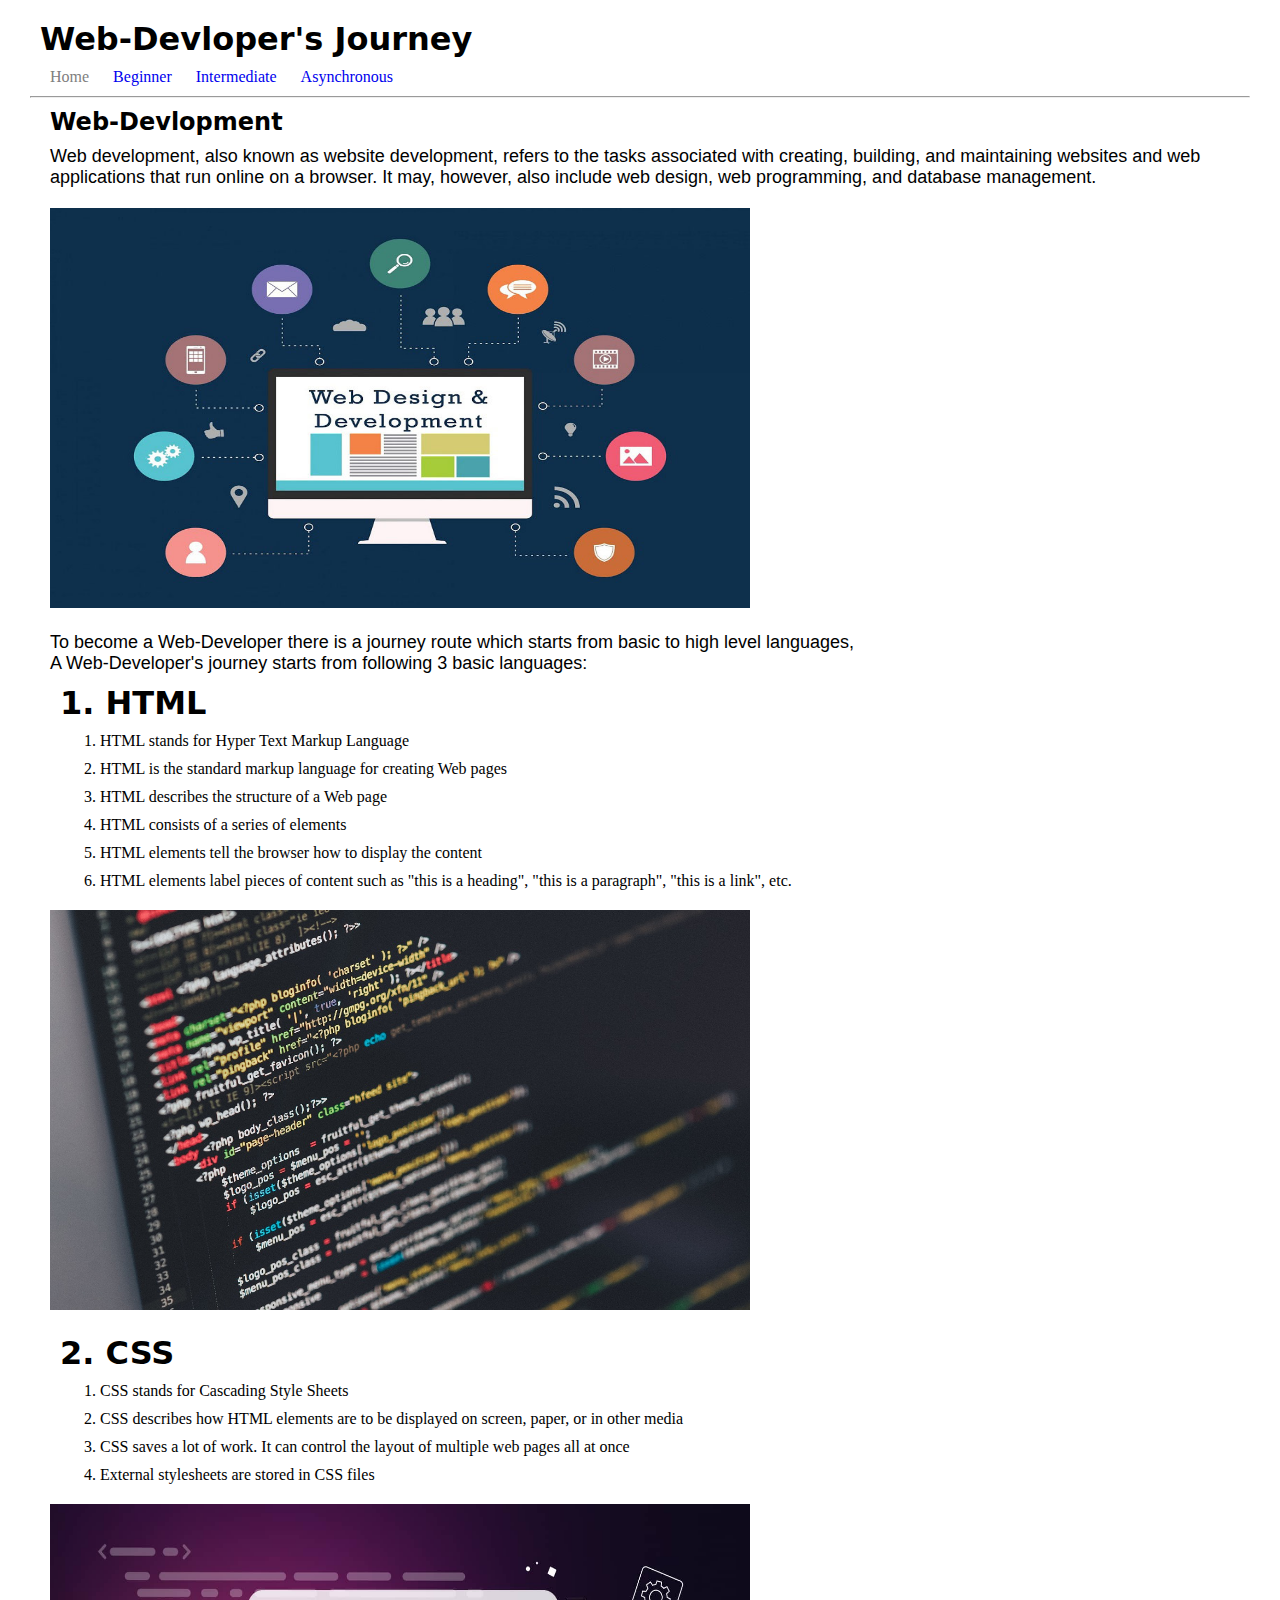
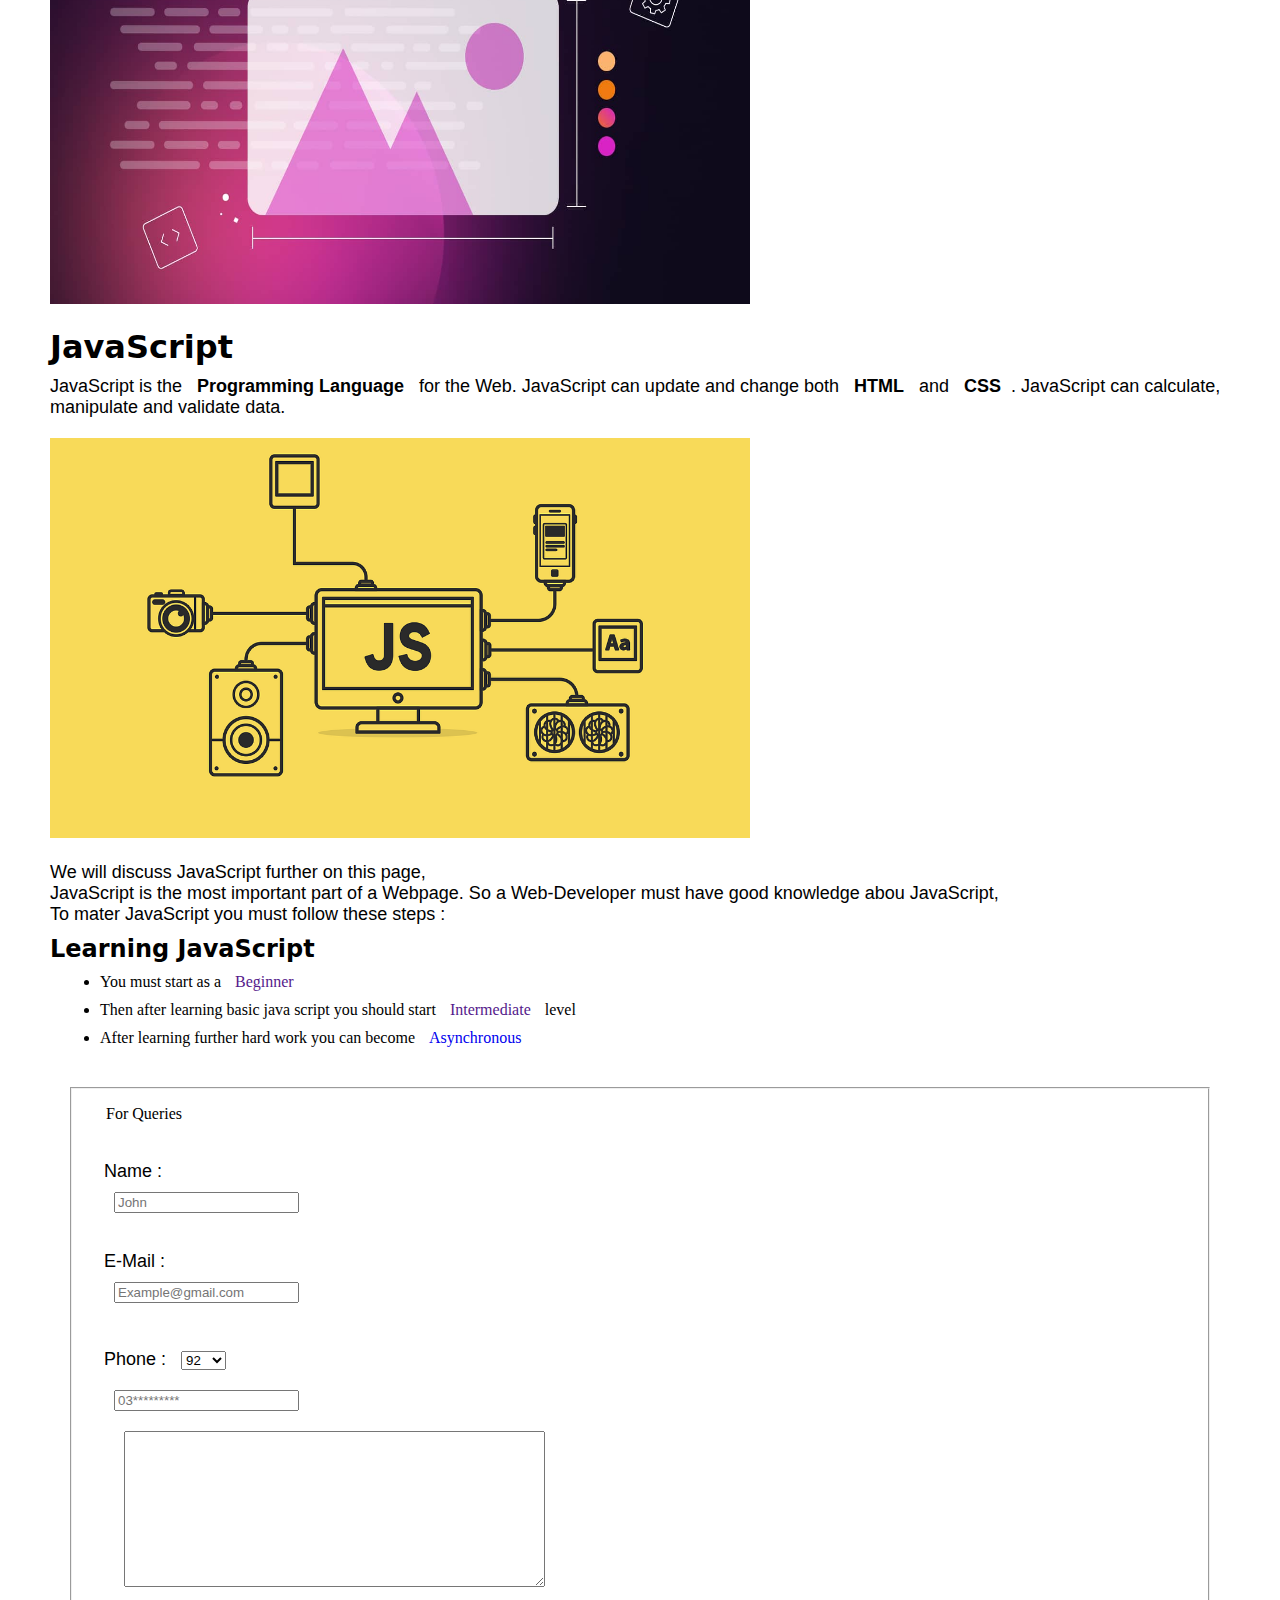
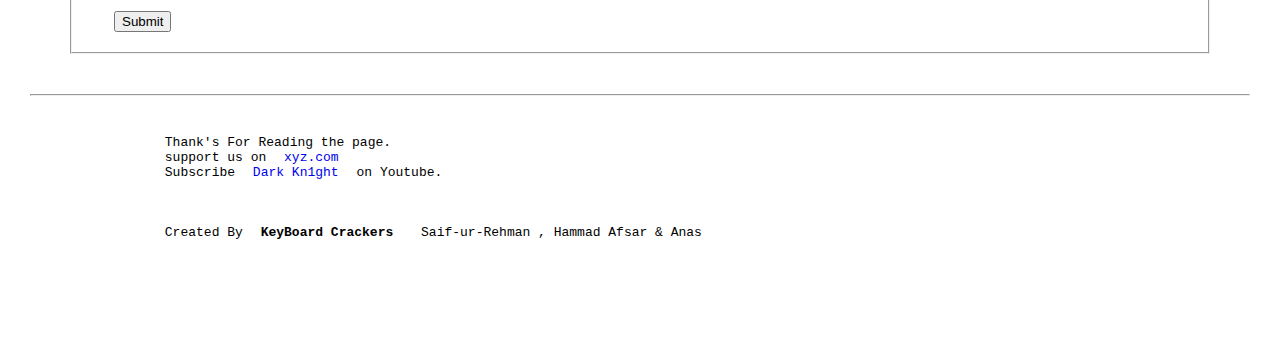
<file: index.html>
<!DOCTYPE html>
<html lang="en">
<head>
    <meta charset="UTF-8">
    <meta name="viewport" content="width=device-width, initial-scale=1.0">
    <title>Web-Developer's Journey</title>
    <link rel="stylesheet" href="./style.css">
    <link rel="icon" href="./assets/images/logo.png">
    <style>
        #home {
            color: gray;
        }
        
    </style>
  
</head>
<body>
    <header>
        <h1>Web-Devloper's Journey</h1>
        <nav>
            <a href="#" id="home" target="_blank">Home</a>
            <a href="./begginer.html" id="Beginner" target="_blank"> Beginner </a>
            <a href="./Intermediate.html" id="intermediate" target="_blank"> Intermediate </a>
            <a href="./asynchronous.html" id="asynchronous" target="_blank"> Asynchronous </a>
        </nav>
    </header>
    <hr>

    <main>
        <section>
            <h2>Web-Devlopment</h2>
            <p>

                Web development, also known as website development, refers to the tasks 
            associated with creating, building, and maintaining websites and web 
            applications that run online on a browser. It may, however, also include
            web design, web programming, and database management.

            </p>
            <img src="./assets/images/Web.jpg" alt="Web-Devlopment">

            <p> To become a Web-Developer there is a journey route which starts from basic to
                high level languages, <br>
                A Web-Developer's journey starts from following 3 basic languages:

            </p>
        </section>
    
        <section>
            <h1><abbr title="Hyper Text Markup Language"> 1. HTML </abbr> </h1>
            <p> 
                <ol>
                    <li>HTML stands for Hyper Text Markup Language</li>    
                    <li>HTML is the standard markup language for creating Web pages</li>     
                    <li>HTML describes the structure of a Web page</li>     
                    <li>HTML consists of a series of elements</li>     
                    <li>HTML elements tell the browser how to display the content</li>     
                    <li>HTML elements label pieces of content such as "this is a heading", "this is a paragraph", "this is a link", etc.</li>     
                </ol>
            </p>
            <img src="./assets/images/html.jpg" alt="Hyper Text Markup Language">
        </section>

        <section>
            <h1><abbr title="Cascading Style Sheet">2. CSS</abbr></h1>
            <p> 
                <ol>
                    
                    <li>CSS stands for Cascading Style Sheets</li>  
                    <li>CSS describes how HTML elements are to be displayed on screen, paper, or in other media</li>
                    <li>CSS saves a lot of work. It can control the layout of multiple web pages all at once</li>
                    <li>External stylesheets are stored in CSS files</li>
                </ol>
            </p>
            <img src="./assets/images/css.jpg" alt="Cascading Style Sheet">
        </section>

        <section>
            <h1> JavaScript</h1>
            <p> 
                JavaScript is the <strong>Programming Language</strong> for the Web.
                JavaScript can update and change both <strong>HTML</strong> and <strong>CSS</strong>.
                JavaScript can calculate, manipulate and validate data.
            </p>
            <img src="./assets/images/js.png" alt="JavaScript" >
            <p> 
                We will discuss JavaScript further on this page, <br>
                JavaScript is the most important part of a Webpage. So a Web-Developer 
                must have good knowledge abou JavaScript, <br>
                To mater JavaScript you must follow these steps :  
            </p>
        </section>

        <section>
            <h2> Learning JavaScript </h2>
            <ul>
                <li>You must start as a <a href="">Beginner</a></li>
                <li>Then after learning basic java script you should start <a href="">Intermediate</a> level</li>
                <li> After learning further hard work you can become <a href="./asynchronous.html" target="_blank"> Asynchronous </a> </li>
            </ul>
        </section>

    </main>

    

    <aside>
        <fieldset>
            <form action="">
                <legend>For Queries</legend> 
                <label for="name">
                    <p>Name : <input type="text" name="Name" id="Hammad" placeholder="John" required minlength="3"></p>
                </label> 

    
                <label for="email">
                    <p>E-Mail : <input type="email" name="Email" id="Hammad" placeholder="Example@gmail.com" required></p> 
                </label>
                
                <label for="phone">
                    <p>Phone :                     
                    <select>
                        <option value="">92</option>
                        <option value="">40</option>
                        <option value="">48</option>
                        <option value="">250</option>
                        <option value="">966</option>
                    </select>
                    <input type="Phone" placeholder="03*********" required id="phone"></p>
                </label>  

                
                <label for="query">
                    <textarea id="query" rows="10" cols="50" maxlength="500" placeholder="Enter your query"> </textarea>
                </label>
                <div>
                    <input type="submit">
                </div>
            </form>
        </fieldset>
    </aside>

    <hr>

    <footer>
        <span>
            <pre>
                Thank's For Reading the page.
                support us on <a href="#">xyz.com</a>
                Subscribe <a href="https://www.youtube.com/@darkknight0790">Dark Kn1ght</a> on Youtube.
                <br><br>
                Created By <strong>KeyBoard Crackers</strong><code> Saif-ur-Rehman , Hammad Afsar & Anas</code> 
            </pre>
        </span>
        
    </footer>

    
</body>
</html>
</file>
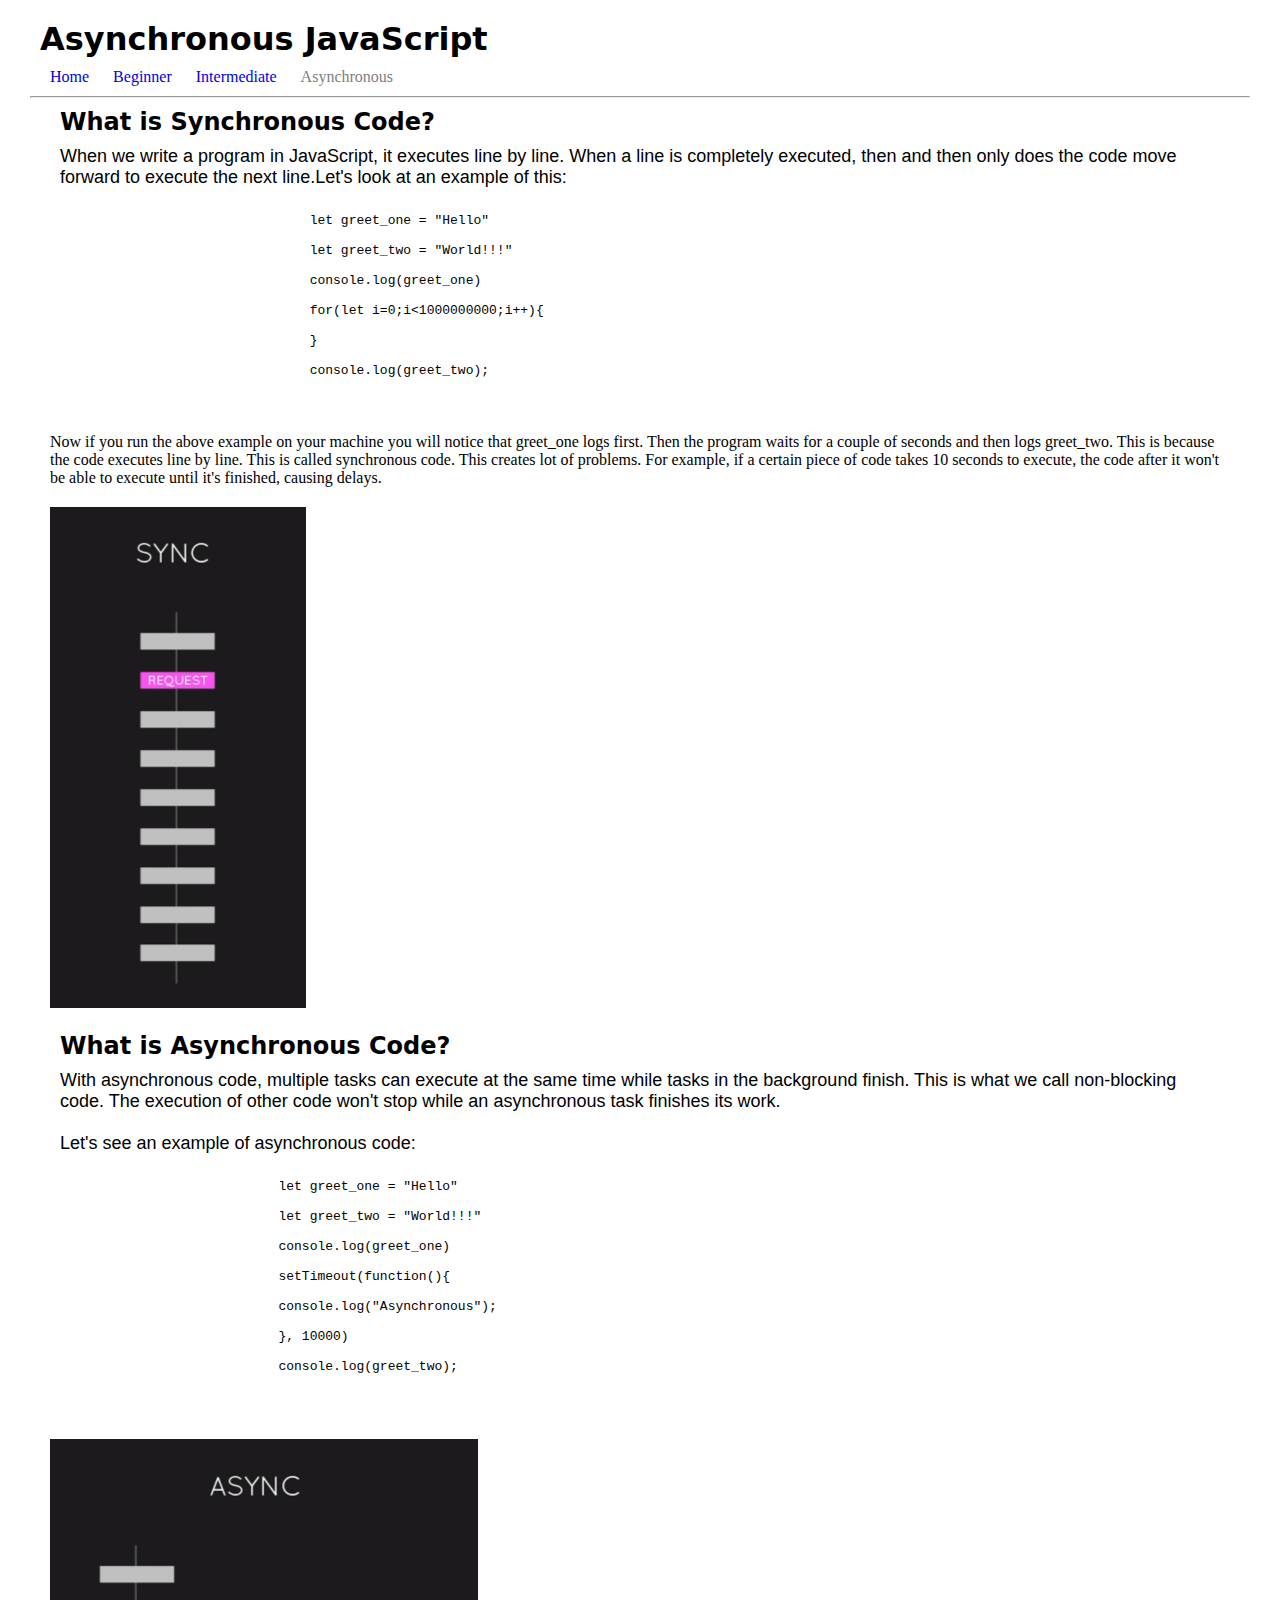
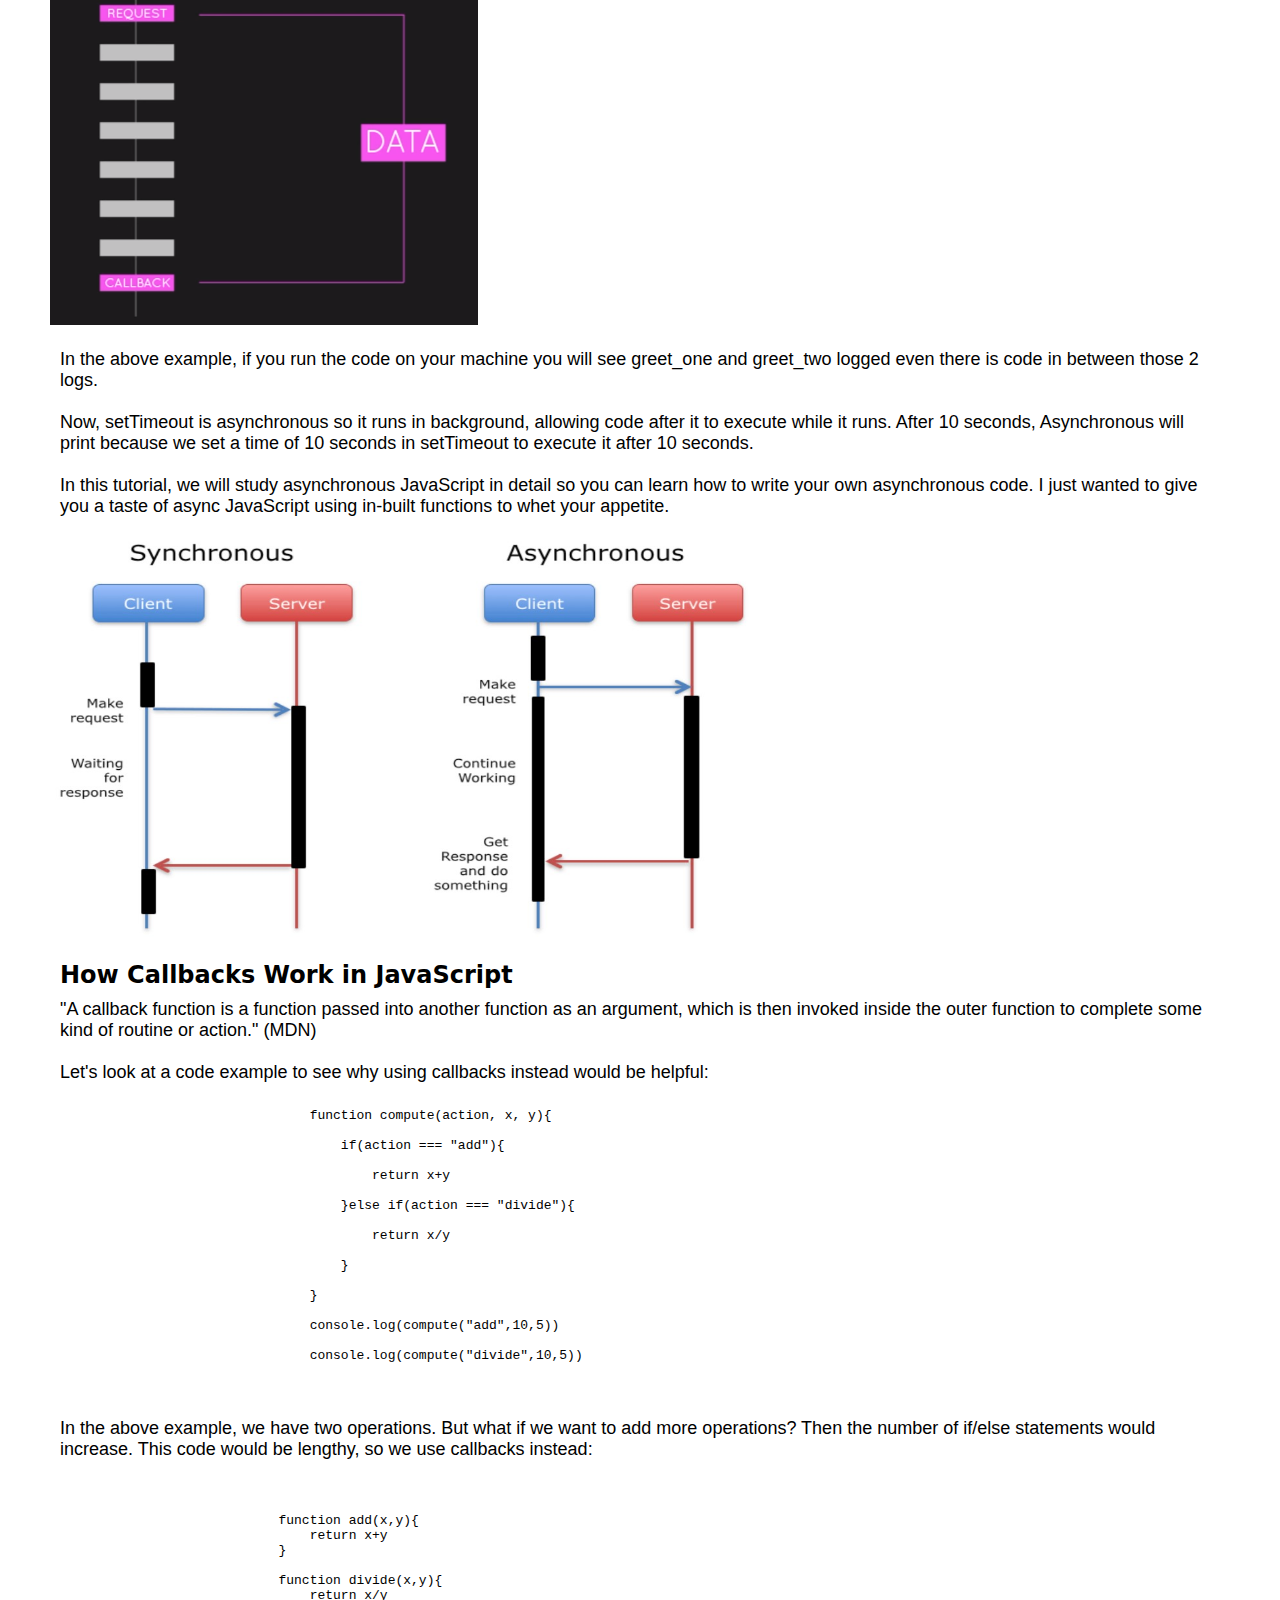
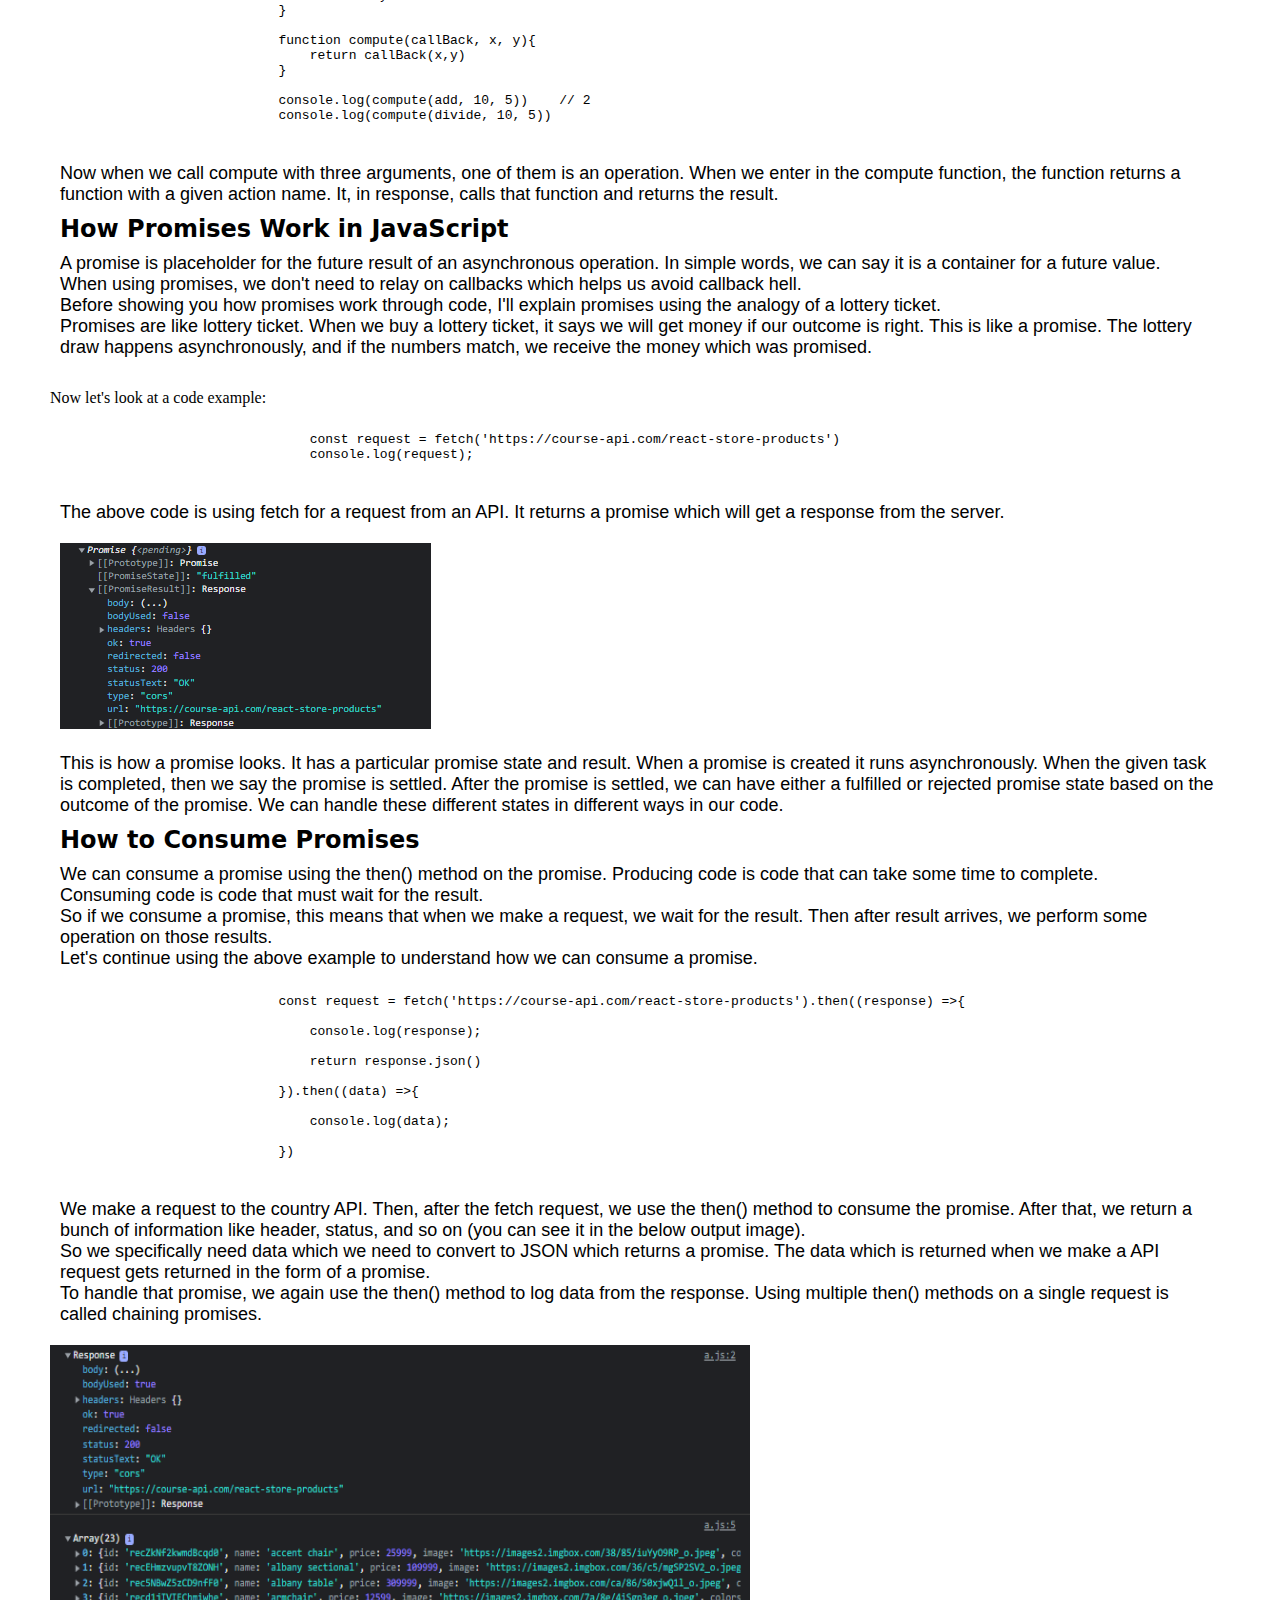
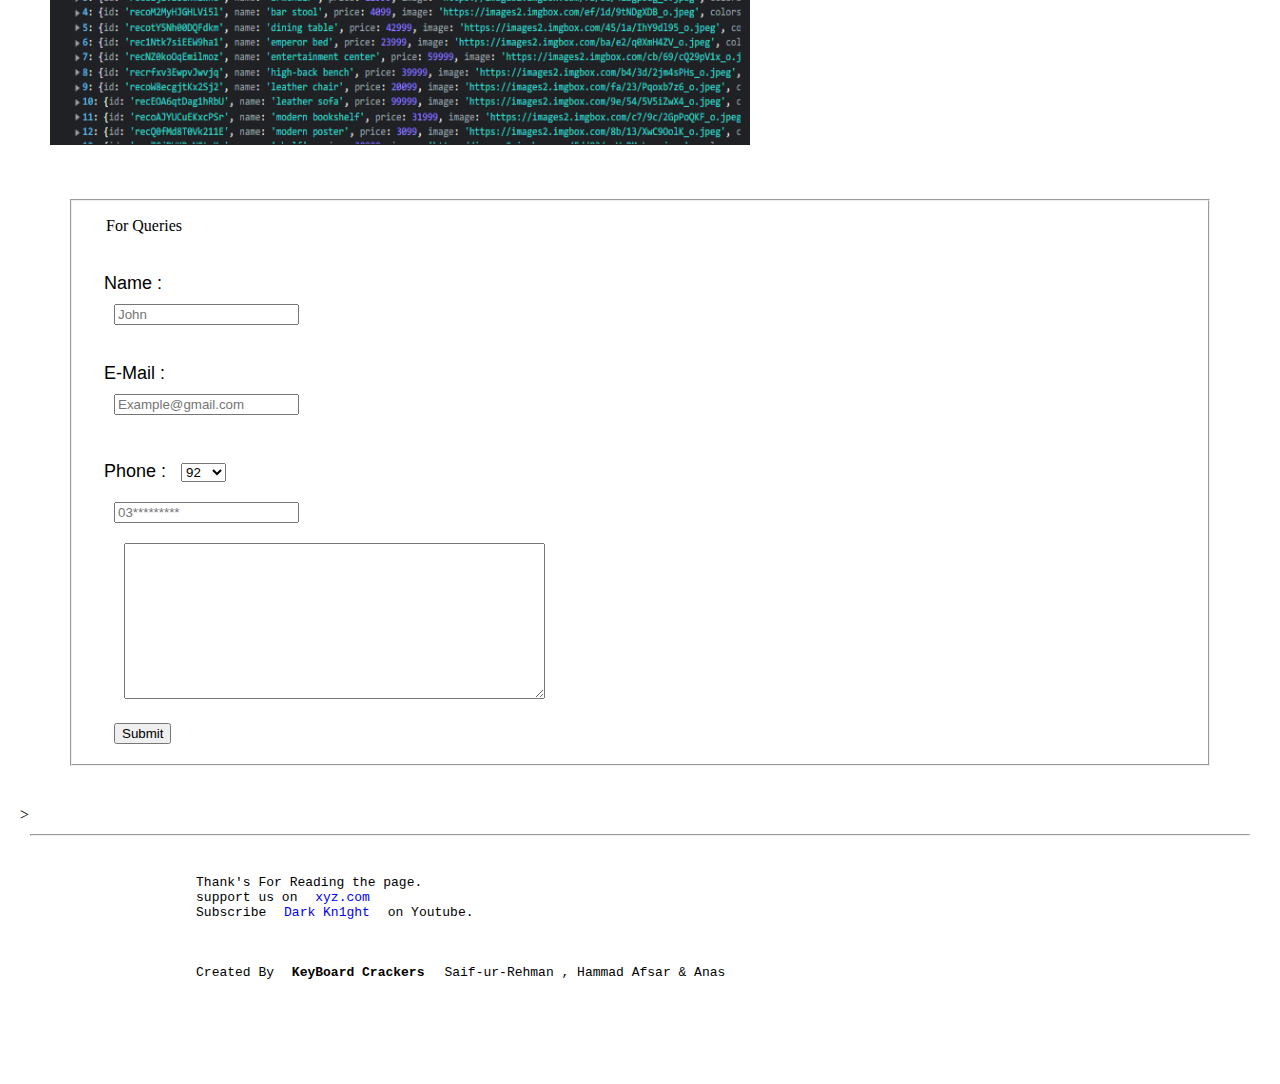
<file: asynchronous.html>
<!DOCTYPE html>
<html lang="en">
<head>
    <meta charset="UTF-8">
    <meta name="viewport" content="width=device-width, initial-scale=1.0">
    <title>Web-Developer's Journey | Asynchronous</title>
    <link rel="stylesheet" href="./style.css">
    <link rel="icon" href="./assets/images/logo.png">
    <style>
        #asynchronous {
            color: gray;
        }
        #sync, #async, #code1 {
            width: auto;
            height: auto;
        }


    </style>

</head>
<body>
    <body>
        <header>
            <h1>Asynchronous JavaScript</h1>
            <nav>
                <a href="./index.html" id="home" target="_parent">Home</a>
                <a href="./begginer.html" id="Beginner"> Beginner </a>
                <a href="./Intermediate.html" id="intermediate"> Intermediate </a>
                <a href="#" id="asynchronous"> Asynchronous </a>
            </nav>
        </header>

        <hr>

        <main>
            <section>
                <article>
                <h2>What is Synchronous Code?</h2>
                    <p>
                        When we write a program in JavaScript, it executes line by line. When
                        a line is completely executed, then and then only does the code move 
                        forward to execute the next line.Let's look at an example of this:
                        <pre>
                            <code>
                                let greet_one = "Hello" <br>
                                let greet_two = "World!!!" <br> 
                                console.log(greet_one) <br>
                                for(let i=0;i<1000000000;i++){ <br>                                
                                }                           <br>
                                console.log(greet_two); <br>
                            </code>
                        </pre>

                        Now if you run the above example on your machine you will notice 
                        that greet_one logs first. Then the program waits for a couple of
                        seconds and then logs greet_two. This is because the code executes
                        line by line. This is called synchronous code. This creates lot of 
                        problems. For example, if a certain piece of code takes 10 seconds 
                        to execute, the code after it won't be able to execute until it's 
                        finished, causing delays.

                    </p> 
                </article>                
            <img src="./assets/images/sync.png" alt="synchronous JavaScript" id="sync">
            </section> 

            <section>
                <article>
                    <h2>What is Asynchronous Code?</h2>
                    <p>
                        With asynchronous code, multiple tasks can execute at the same time 
                        while tasks in the background finish. This is what we call 
                        non-blocking code. The execution of other code won't stop while 
                        an asynchronous task finishes its work.
                        <br>
                        <br>
                        Let's see an example of asynchronous code:

                        <pre>
                            <code>
                            let greet_one = "Hello" <br>
                            let greet_two = "World!!!" <br>
                            console.log(greet_one)  <br>
                            setTimeout(function(){  <br>
                            console.log("Asynchronous");   <br>
                            }, 10000)   <br>
                            console.log(greet_two);   <br>
                            </code>
                        </pre>
                </p>
                </article>
                <img src="./assets/images/async.png" alt="Asynchronous JavaScript" id="async">
                <article>
                    <p>
                        In the above example, if you run the code on your machine you will 
                        see greet_one and greet_two logged even there is code in between 
                        those 2 logs.
                        <br><br>
                        Now, setTimeout is asynchronous so it runs in background, allowing 
                        code after it to execute while it runs. After 10 seconds, 
                        Asynchronous will print because we set a time of 10 seconds in 
                        setTimeout to execute it after 10 seconds.
                        <br><br>
                        In this tutorial, we will study asynchronous JavaScript in detail 
                        so you can learn how to write your own asynchronous code. 
                        I just wanted to give you a taste of async JavaScript using in-built
                        functions to whet your appetite.

                    </p>
                </article>
                <img src="./assets/images/synchronous-vs-asynchronous-js.jpg" alt="async vs sync">
            </section>

            <section>
                <article>
                    <h2>How Callbacks Work in JavaScript</h2>
                    <p>
                        "A callback function is a function passed into another function 
                        as an argument, which is then invoked inside the outer function 
                        to complete some kind of routine or action." (MDN)
                        <br><br>
                        Let's look at a code example to see why using callbacks instead 
                        would be helpful:

                        <pre>
                            <code>
                                function compute(action, x, y){            <br>
                                    if(action === "add"){                  <br>
                                        return x+y                         <br>
                                    }else if(action === "divide"){         <br>
                                        return x/y                         <br>
                                    }                                      <br>
                                }
                                
                                console.log(compute("add",10,5))           <br>
                                console.log(compute("divide",10,5))        <br>
                            </code>
                        </pre>
                    </p>
                </article>
                <article>
                    <p>
                        In the above example, we have two operations. But what if we 
                        want to add more operations? Then the number of if/else 
                        statements would increase. This code would be lengthy, 
                        so we use callbacks instead:
                    </p>
                        <br>

                    <pre>
                        <code>
                            function add(x,y){
                                return x+y
                            }
                            
                            function divide(x,y){
                                return x/y
                            }
                            
                            function compute(callBack, x, y){
                                return callBack(x,y)
                            }
                            
                            console.log(compute(add, 10, 5))    // 2
                            console.log(compute(divide, 10, 5))
                        </code>
                    </pre>

                    <p>
                            Now when we call compute with three arguments, one of them is an
                            operation. When we enter in the compute function, the function 
                            returns a function with a given action name. It, in response, 
                            calls that function and returns the result.
    
                    </p>

                    
                </article>
            </section>

            <section>
                <article>
                    <h2>How Promises Work in JavaScript</h2>  
                    <p>
                        A promise is placeholder for the future result of an 
                        asynchronous operation. In simple words, we can say it is a 
                        container for a future value. <br>
                        When using promises, we don't need to relay on callbacks which 
                        helps us avoid callback hell. <br>
                        Before showing you how promises work through code, I'll explain 
                        promises using the analogy of a lottery ticket. <br>
                        Promises are like lottery ticket. When we buy a lottery ticket, 
                        it says we will get money if our outcome is right. This is like a 
                        promise. The lottery draw happens asynchronously, and if the 
                        numbers match, we receive the money which was promised.
                        <br><br>
                    </p>
                        Now let's look at a code example:
                        <pre>
                            <code>
                                const request = fetch('https://course-api.com/react-store-products')
                                console.log(request);
                            </code>
                        </pre>
                    
                    <p>
                        The above code is using fetch for a request from an API. It 
                        returns a promise which will get a response from the server.
                    </p>
                    
                    <img src="./assets/images/1212.png" alt="example code" id="code1">

                    <p>
                        This is how a promise looks. It has a particular promise state 
                        and result. When a promise is created it runs asynchronously. 
                        When the given task is completed, then we say the promise is 
                        settled. After the promise is settled, we can have either a 
                        fulfilled or rejected promise state based on the outcome of the 
                        promise. We can handle these different states in different ways 
                        in our code.
                    </p>


                </article>
                
            </section>

            <section>
                <article>
                    <h2>How to Consume Promises</h2>
                    <p>
                        We can consume a promise using the then() method on the promise.
                        Producing code is code that can take some time to complete. <br>
                        Consuming code is code that must wait for the result.   <br>
                        So if we consume a promise, this means that when we make a 
                        request, we wait for the result. Then after result arrives, we 
                        perform some operation on those results. <br>
                        Let's continue using the above example to understand how we can 
                        consume a promise.
                    </p>

                    <pre>
                        <code>
                            const request = fetch('https://course-api.com/react-store-products').then((response) =>{ <br>
                                console.log(response); <br>
                                return response.json() <br>
                            }).then((data) =>{          <br>
                                console.log(data);      <br>
                            })
                        </code>
                    </pre>

                    <p>
                        We make a request to the country API. Then, after the fetch 
                        request, we use the then() method to consume the promise. After 
                        that, we return a bunch of information like header, status, and 
                        so on (you can see it in the below output image).   <br>
                        So we specifically need data which we need to convert to JSON 
                        which returns a promise. The data which is returned when we make
                         a API request gets returned in the form of a promise. <br>
                        To handle that promise, we again use the then() method to log 
                        data from the response. Using multiple then() methods on a 
                        single request is called chaining promises.

                    </p>

                </article>

                
                <img src="./assets/images/22.png" alt="example code">
            </section>


        </main>

        <aside>
            <fieldset>
                <form action="">
                    <legend>For Queries</legend> 
                    <label for="name">
                        <p>Name : <input type="text" name="Name" id="Hammad" placeholder="John" required minlength="3"></p>
                    </label> 
    
        
                    <label for="email">
                        <p>E-Mail : <input type="email" name="Email" id="Hammad" placeholder="Example@gmail.com" required></p> 
                    </label>
                    
                    <label for="phone">
                        <p>Phone :                     
                        <select>
                            <option value="">92</option>
                            <option value="">40</option>
                            <option value="">48</option>
                            <option value="">250</option>
                            <option value="">966</option>
                        </select>
                        <input type="Phone" placeholder="03*********" required id="phone"></p>
                    </label>  
    
                    
                    <label for="query">
                        <textarea id="query" rows="10" cols="50" maxlength="500" placeholder="Enter your query"> </textarea>
                    </label>
                    <div>
                        <input type="submit">
                    </div>
                </form>
            </fieldset>
        </aside>>
        <hr>

        <footer>
            <span>
                <pre>
                    Thank's For Reading the page.
                    support us on <a href="#">xyz.com</a>
                    Subscribe <a href="https://www.youtube.com/@darkknight0790">Dark Kn1ght</a> on Youtube.
                    <br><br>
                    Created By <strong>KeyBoard Crackers</strong><code>Saif-ur-Rehman , Hammad Afsar & Anas</code> 
                </pre>
            </span>
        </footer>
    
</body>
</html>
</file>
<file: style.css>
*{
    text-decoration: none;
    margin: 10px;
}

.dark {
    background-color: black;
    color: white;
}


h1,h2,h3,h4 {
    font-family: system-ui, -apple-system, BlinkMacSystemFont, 'Segoe UI', Roboto, Oxygen, Ubuntu, Cantarell, 'Open Sans', 'Helvetica Neue', sans-serif;
}


p {
    font-family: 'Gill Sans', 'Gill Sans MT', Calibri, 'Trebuchet MS', sans-serif;
    font-size: 18px;
}


img {
    width: 700px;
    height: 400px;
}

input {
    display: block;
}

span {
    font-family: 'Courier New', Courier, monospace;
}

fieldset {
    margin: 40px ;
}

footer {
    margin-bottom: 50px;
}
</file>
